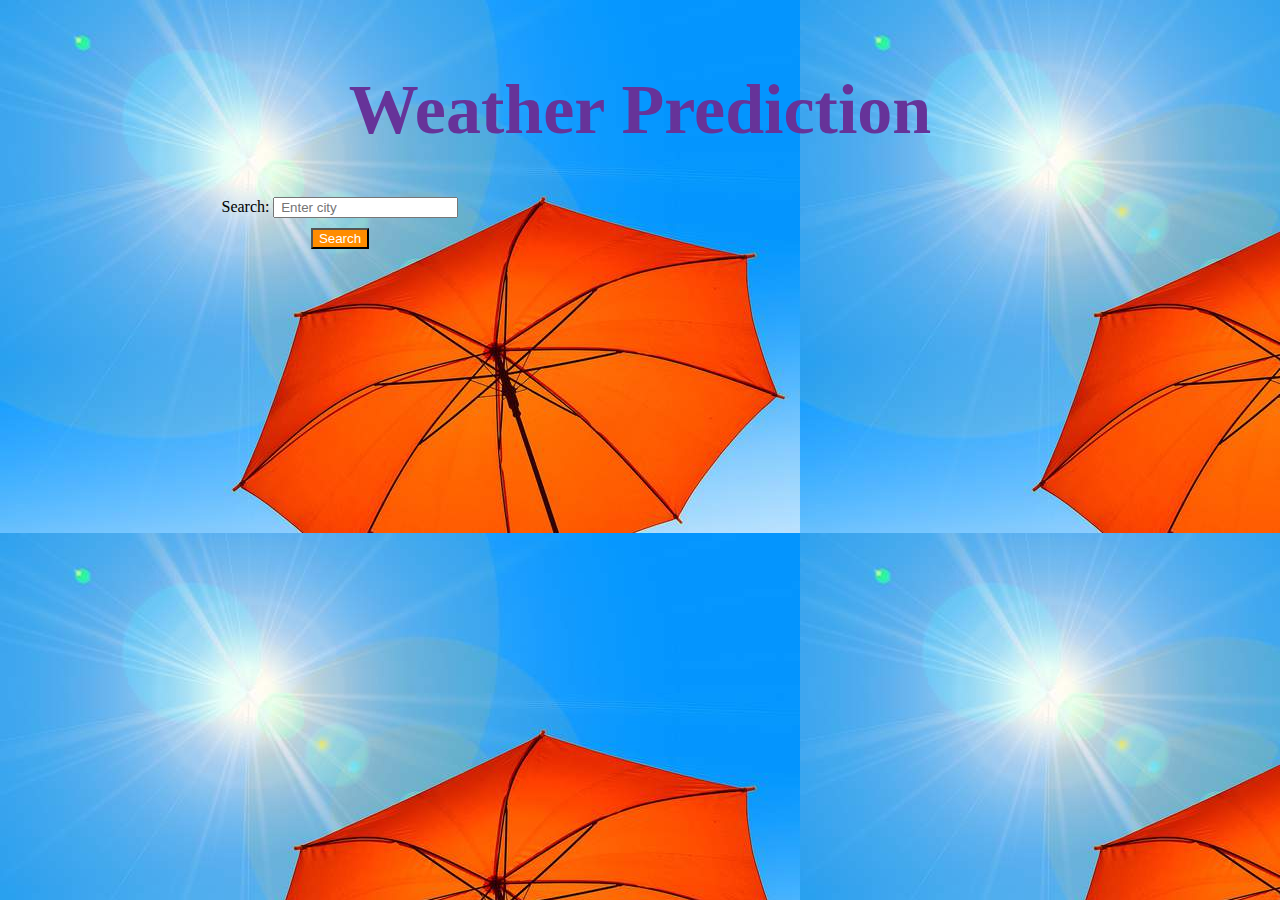
<file: index.html>
<!DOCTYPE html>
<html lang="en">

<head>
    <meta charset="UTF-8">
    <meta http-equiv="X-UA-Compatible" content="IE=edge">
    <meta name="viewport" content="width=device-width, initial-scale=1.0">
    <title>Document</title>
    <link href="style.css" rel="stylesheet">
    <script src="Weather.js" defer></script>
</head>

<body>

    <header>

        <center>

            <h1>Weather Prediction</h1>

            <div>
                Search:
                <input type="city" id="get" placeholder=" Enter city " required><br>

            </div>
            <button onclick="getmethod()">
                Search
            </button>

            <h4 id="name">
            </h4>
            <h4 id="temp">
            </h4>
            <h4 id="desc">

            </h4>
        </center>
    </header>
    <div>

</body>

</html>
</file>
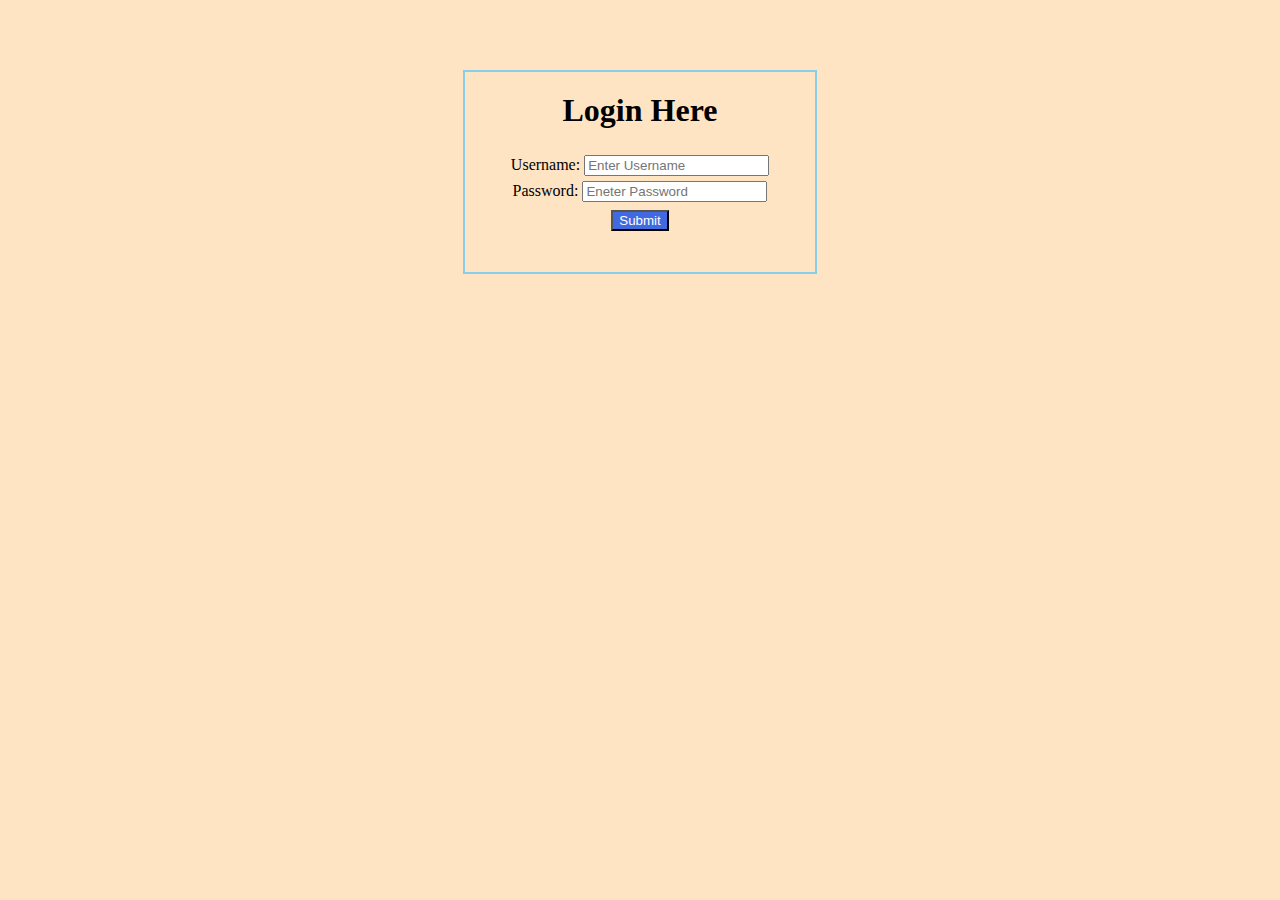
<file: login.html>
<DOCTYPE!.html>
   <html>
      <head>
         <title>login page</title>
      </head>
      <style>
         h1{
          margin-top: 20px;
         
         }
      div
      {
         padding-top:5px;

      } 
      button
      {
         margin-top:8px;
         background-color: royalblue ;
         color: white;
      }
      form
      {
         border:2px solid skyblue;
         margin-top:70px;
         width:350px;
        height:200px;

      }
      body
      {
         background-color:bisque
      }
      
   
      </style>
      <body>
        <center>
           
         
          <form action="http://127.0.0.1:5500/index.html">
            <h1>Login Here</h1>
            <div>
               Username:
               <input type="email" placeholder="Enter Username " required><br>
            </div>

            <div> 
               
               Password:
               <input type="Password" placeholder="Eneter Password" required><br>
            </div>
         
            <button >

              Submit
              
           </button> 

         </form>
      </center>  
        </body >
        



   </html>
</file>
<file: style.css>
h1 {
    font-size: 70px;
    margin-top: 70px;
    color: rebeccapurple;

}

h4 {
    color: white;
}

body {
    background-image: url('W1.jpg');
}

div {
    position: relative;
    left: -300px;

}

button {
    margin-top: 10px;
    position: relative;
    left: -300px;
    background-color: darkorange;
    color: white;
}
</file>
